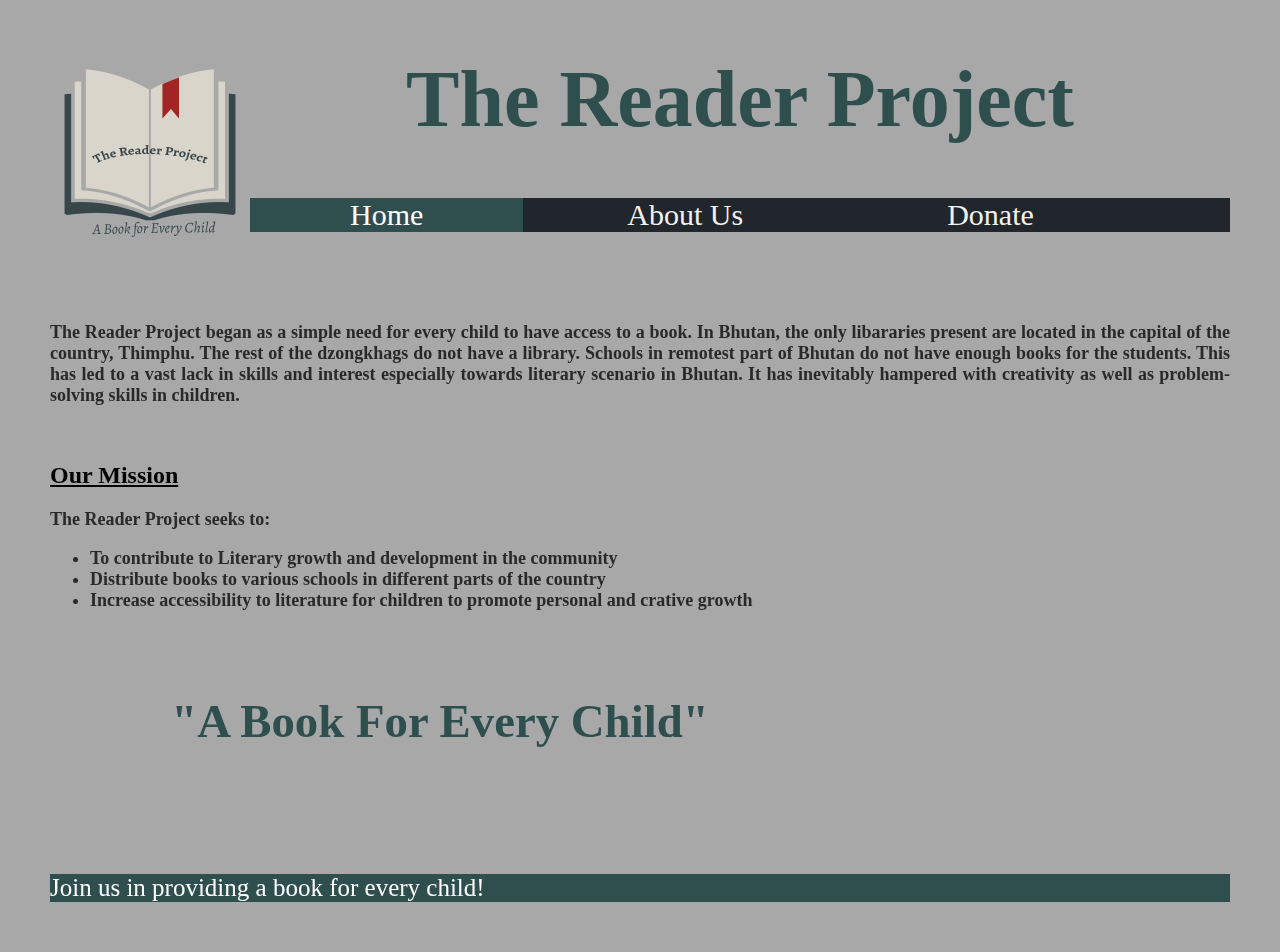
<file: index.html>
<!DOCTYPE html>
<html>
<head>
  <title>
    The Reader Project
  </title>
  <link href="TRPStyleSheet.css" rel="stylesheet">
</head>

<body class="bodyhome">
  <a href="index.html"><img src="TheReaderProjectLogo.png" alt="TheReaderProjectLogo" id="logo" style="float: left;"> </a>

  <div class="homeheading">
  <h1> The Reader Project </h1>
  </div>

  <div class="navigationbar">
  <a class="active" href="index.html">Home</a>
  <a href="About Us.html">About Us</a>
  <a href="Donate.html">Donate</a>
  </div>

  <br>
  <br>
  <br>
  <br>

  <p class="one"> The Reader Project began as a simple need for every child to have access to a book. In Bhutan, the only libararies present are located in the capital of the country, Thimphu. The rest of the dzongkhags do not have a library. Schools in remotest part of Bhutan do not have enough books for the students. This has led to a vast lack in skills and interest especially towards literary scenario in Bhutan. It has inevitably hampered with creativity as well as problem-solving skills in children. </p>
  <br>

<iframe width="400" height="300" src="https://www.youtube.com/embed/MMcLANFU9ic" title="YouTube video player" frameborder="0" allow="accelerometer; autoplay; clipboard-write; encrypted-media; gyroscope; picture-in-picture" allowfullscreen style="float: right;"></iframe>

  <div class="homeheading1">
  <h2> Our Mission </h2>
  </div>

  <div class= "list">
  <p> The Reader Project seeks to: </p>

  <ul>
    <li> To contribute to Literary growth and development in the community </li>
    <li> Distribute books to various schools in different parts of the country </li>
    <li> Increase accessibility to literature for children to promote personal and crative growth </li>
  </div>


  <br>
  <div class="homeheading2">
  <h3> "A Book For Every Child" </h3>
  </div>
  <br>
  <br>
  <br>
    <footer>
      <p> Join us in providing a book for every child! </p>
      </footer>

</body>
</html>
</file>
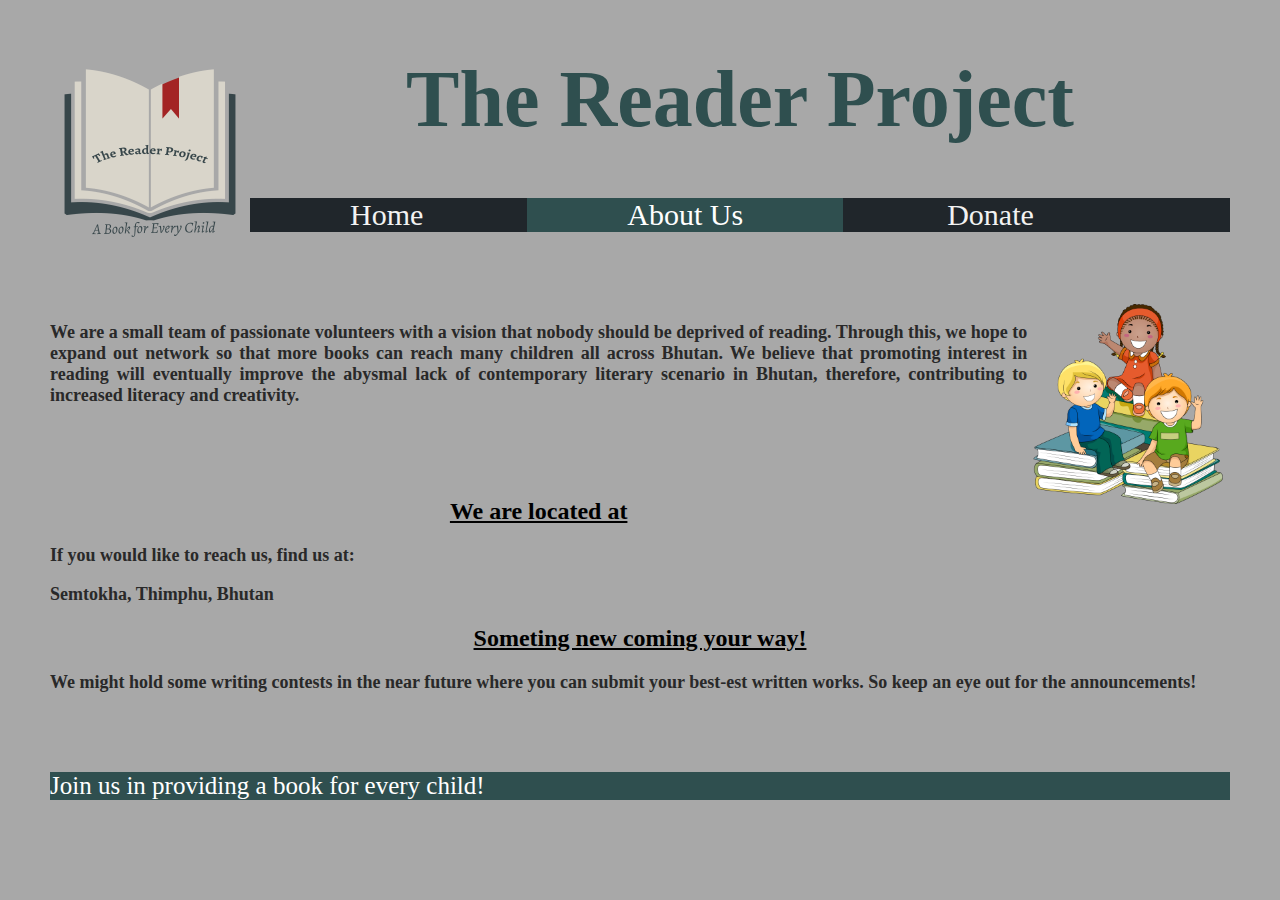
<file: About Us.html>
<!DOCTYPE html>
<html>
<head>
  <title>
    The Reader Project
  </title>
  <link href="TRPStyleSheet.css" rel="stylesheet">
</head>

<body class="bodyhome">
  <a href="index.html"><img src="TheReaderProjectLogo.png" alt="TheReaderProjectLogo" id="logo" style="float: left;"> </a>

  <div class="homeheading">
  <h1> The Reader Project </h1>
  </div>

  <div class="navigationbar">
  <a href="index.html">Home</a>
  <a class="active" href="About Us.html">About Us</a>
  <a href="Donate.html">Donate</a>
  </div>

  <br>
  <br>
  <br>
  <br>

  <img src="pointy.png" alt="pointy" id="read" style="float: right;">
  <div class="two">
  <p> We are a small team of passionate volunteers with a vision that nobody should be deprived of reading. Through this, we hope to expand out network so that more books can reach many children all across Bhutan. We believe that promoting interest in reading will eventually improve the abysmal lack of contemporary literary scenario in Bhutan, therefore, contributing to increased literacy and creativity. </p>
  </div>
<br>
<br>
<br>
  <center>
  <div class="aboutusheading1">
  <h2> We are located at </h2>
  </div>
  </center>
  <center>
    <div class="three">
  <p> If you would like to reach us, find us at: </p>
  Semtokha, Thimphu, Bhutan
  </div>
  </center>

  <center>
  <div class="aboutusheading2">
  <h2> Someting new coming your way!</h2>
  </div>
  </center>

  <center>
    <div class="four">
    <p> We might hold some writing contests in the near future where you can submit your best-est written works. So keep an eye out for the announcements! </p>
    </div>
    </center>

<br>
<br>
  <footer>
    <p> Join us in providing a book for every child! </p>
    </footer>

</body>
</html>
</file>
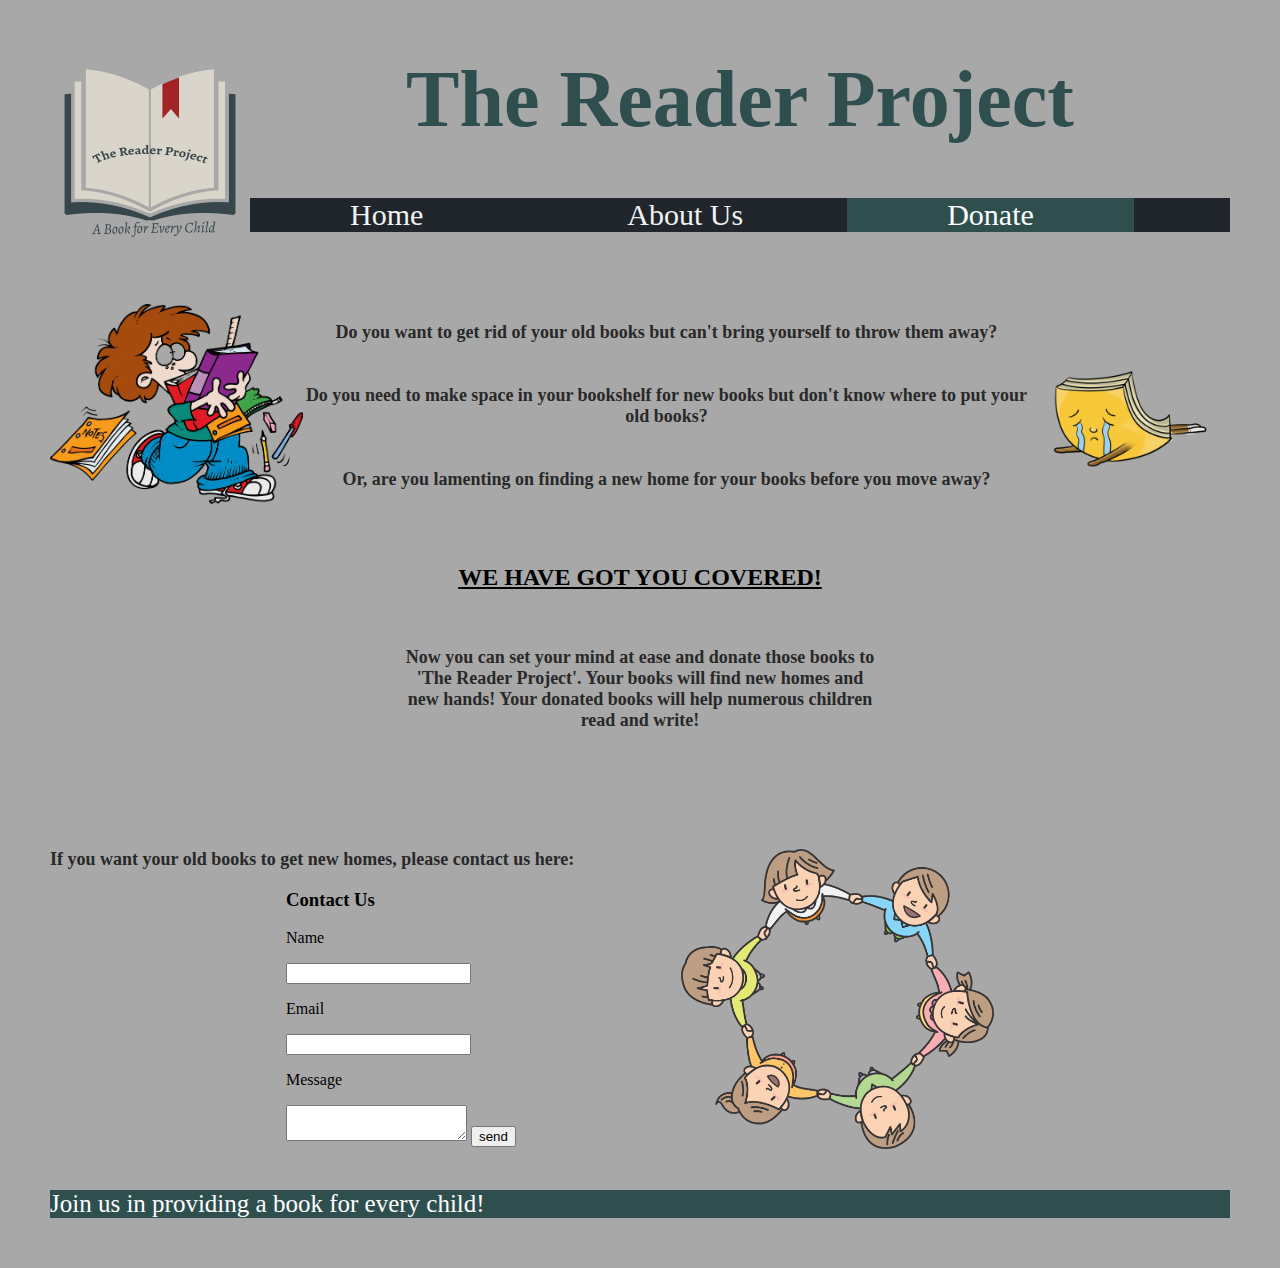
<file: Donate.html>
<!DOCTYPE html>
<html>
<head>
  <title>
    The Reader Project
  </title>
  <link href="TRPStyleSheet.css" rel="stylesheet">
</head>

<body class="bodyhome">
  <a href="index.html"><img src="TheReaderProjectLogo.png" alt="TheReaderProjectLogo" id="logo" style="float: left;"> </a>

  <div class="homeheading">
  <h1> The Reader Project </h1>
  </div>

  <div class="navigationbar">
  <a href="index.html">Home</a>
  <a href="About Us.html">About Us</a>
  <a class="active" href="Donate.html">Donate</a>
  </div>
  <br>
  <br>
  <br>
  <br>
  <img src="stress1.png" alt="stress1" id="book1" style="float: left;">
  <img src="stress2.png" alt="stress2" id="book2" style="float: right;">

  <div class= "five">
    <p> Do you want to get rid of your old books but can't bring yourself to throw them away?
      <br>
      <br>
      <br>

    Do you need to make space in your bookshelf for new books but don't know where to put your old books?

    <br>
    <br>
    <br>

    Or, are you lamenting on finding a new home for your books before you move away? </p>
    </div>


<br>
<br>
    <div class="donateheading1">
      <h2> WE HAVE GOT YOU COVERED! </h2>
      </div>
      <br>

      <div class="six">
      <p> Now you can set your mind at ease and donate those books to 'The Reader Project'. Your books will find new homes and new hands! Your donated books will help numerous children read and write! </p>
      </div>

      <img src="together.png" alt="together" id="together" style="float: right;">
      <div class="seven">
      <p> If you want your old books to get new homes, please contact us here: </p>
      </div>

      <div class="myform">
        <h3> Contact Us </h3>
        <p> Name </p>
        <input>
        <br>
        <p> Email </p>
        <input>
        <br>
        <p> Message </p>
        <textarea></textarea>
        <button type="reset" onclick="alert('Thank You! Your message has been received')"> send </button>
        <br>
        </div>
        <br>

        <footer>
          <p> Join us in providing a book for every child! </p>
          </footer>

  </body>
  </html>
</file>
<file: TRPStyleSheet.css>
/* Home Page */
body {
  background-color: #a8a8a8;
}
#logo {
  display: block;
  height: auto;
  width: auto;
}

.homeheading {
  color: #2F4F4F;
  font-family: Lucida;
  font-stretch:ultra-expanded;
  font-size: 40px;
  text-align: center;
}

.one {
  color:#292929;
  font-size: 18px;
  font-family: garamond;
  text-rendering:optimizeSpeed;
  text-align: justify;
  font-weight: bold;
}

.bodyhome {
  margin: 50px 50px 50px 50px;
}

.homeheading1 {
  font-family: Lucida Handwriting;
  font-stretch: expanded;
  text-decoration: underline;
}

.list {
  color:#292929;
  font-size: 18px;
  font-family: garamond;
  text-rendering:optimizeSpeed;
  text-align: justify;
  font-weight: bold;
}

.homeheading2 {
  font-family: Lucida Handwriting;
  font-size: 40px;
  color: #2F4F4F;
  text-align: center;
}

#picture1 {
float:right;
height: 200px;
width: auto;
}

.navigationbar {
  overflow: hidden;
  background-color: #20262B;
}

.navigationbar a {
  float: center;
  color: #f2f2f2;
  text-align: center;
  padding: 20px 100px;
  text-decoration: none;
  font-size: 30px;
}
.navigationbar a:hover {
  background-color: #ddd;
  color: #20262B;
}

.navigationbar a.active {
  background-color: #2F4F4F;
 color: white;
}

/* About Us Page */

#read {
  display: block;
  height: 200px;
  width: auto;
}

.two {
  color:#292929;
  font-size: 18px;
  font-family: garamond;
  text-rendering:optimizeSpeed;
  text-align: justify;
  font-weight: bold;
}

.aboutusheading1 {
  font-family: Lucida Handwriting;
  font-stretch: expanded;
  text-decoration: underline;
  text-align: center;
}

.three {
  color:#292929;
  font-size: 18px;
  font-family: garamond;
  text-rendering:optimizeSpeed;
  text-align: justify;
  font-weight: bold;
}
.aboutusheading2 {
  font-family: Lucida Handwriting;
  font-stretch: expanded;
  text-decoration: underline;
  text-align: center;
}

.four {
  color:#292929;
  font-size: 18px;
  font-family: garamond;
  text-rendering:optimizeSpeed;
  text-align: justify;
  font-weight: bold;
}

footer {
  color: white;
  font-size: 25px;
  background-color: #2F4F4F;
}

/* Donate page */
#book1 {
  display: block;
  height: 200px;
  width: auto;
}

#book2 {
  display: block;
  height: 200px;
  width: auto;
}

.five {
  color:#292929;
  font-size: 18px;
  font-family: garamond;
  text-rendering:optimizeSpeed;
  text-align: justify;
  text-align: center;
  font-weight: bold;
}

.donateheading1 {
  font-family: Lucida Handwriting;
  font-stretch: expanded;
  text-decoration: underline;
  text-align: center;
}

.six {
  color:#292929;
  font-size: 18px;
  font-family: garamond;
  text-rendering:optimizeSpeed;
  text-align: justify;
  text-align: center;
  font-weight: bold;
  margin: 0% 30% 10% 30%
}

#together {
  display: block;
  height: 300px;
  width: auto;
  margin: 0% 20% 0% 0%
}

.seven {
  color:#292929;
  font-size: 18px;
  font-family: garamond;
  text-rendering:optimizeSpeed;
  text-align: justify;
  font-weight: bold;
}

.myform {
  margin: 0% 0% 0% 20%;
}
</file>
